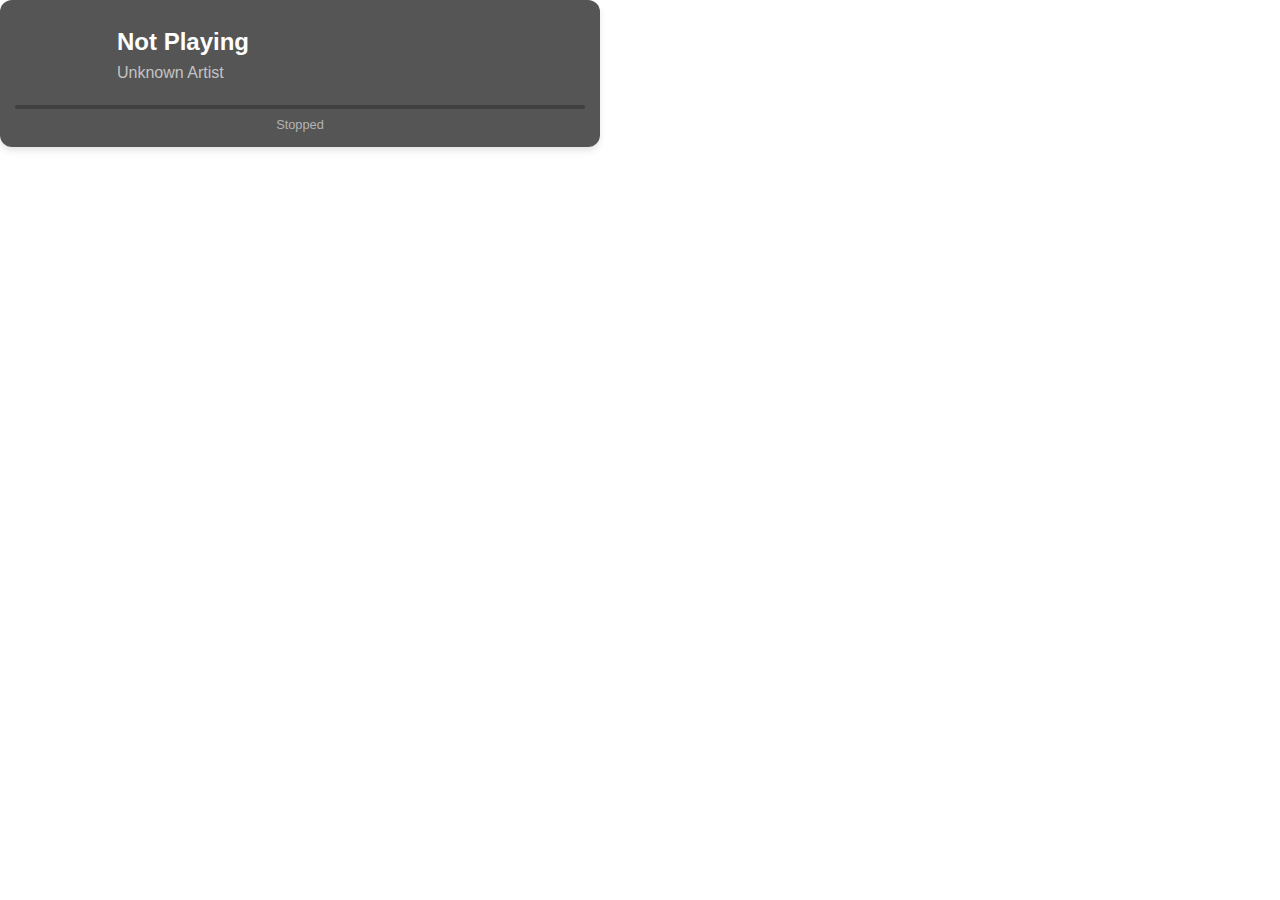
<file: themes/default/index.html>
<!DOCTYPE html>
<html lang="en">
<head>
  <meta charset="UTF-8">
  <meta name="viewport" content="width=device-width, initial-scale=1.0">
  <link rel="icon" href="data:;base64,iVBORw0KGgo=">
  <title>Now Playing</title>
  <style>
    * {
      margin: 0;
      padding: 0;
      box-sizing: border-box;
    }
    body {
      font-family: -apple-system, BlinkMacSystemFont, "Segoe UI", Roboto, "Helvetica Neue", Arial, sans-serif;
      background-color: transparent;
      color: #ffffff;
      min-height: 100vh;
      display: flex;
      align-items: center;
      justify-content: center;
      overflow: hidden;
    }
    #root {
      app-region: drag;
    }
    .player-card {
      width: 100%;
      max-width: 600px;
      padding: 0px;
      /* remove following lines to make container align to center */
      align-self: flex-start;
      left: 0;
      top: 0;
      position: absolute;
    }
    .now-playing {
      background-color: #2a2a2acc;
      border-radius: 12px;
      padding: 15px;
      box-shadow: 0 4px 6px rgba(0, 0, 0, 0.1);
      overflow: visible;
    }
    .track-container {
      display: flex;
      gap: 10px;
      margin-bottom: 10px;
      overflow: visible;
    }
    .album-art {
      width: 80px;
      height: 80px;
      flex-shrink: 0;
      border-radius: 8px;
      margin-right: 12px;
      overflow: hidden;
    }
    .album-art img {
      width: 100%;
      height: 100%;
      object-fit: contain;
    }
    .track-info {
      display: flex;
      flex-direction: column;
      justify-content: center;
      flex: 1;
      min-width: 0;
      overflow: visible;
    }
    .text-wrapper {
      overflow: hidden;
      margin-bottom: 8px;
    }
    .text-wrapper:last-child {
      margin-bottom: 0;
    }
    .track-info h2, .track-info p {
      white-space: nowrap;
      position: relative;
      width: 100%;
      margin: 0;
    }
    .track-info h2 {
      font-size: 1.5rem;
      color: #ffffff;
    }
    .track-info p {
      font-size: 1rem;
      color: #c3c3c3;
    }
    .track-info h2.scroll, .track-info p.scroll {
      animation: scroll-text 20s linear infinite;
    }
    @keyframes scroll-text {
      0% {
        transform: translateX(0);
      }
      5% {
        transform: translateX(0);
      }
      45% {
        transform: translateX(var(--scroll-distance, -100%));
      }
      55% {
        transform: translateX(var(--scroll-distance, -100%));
      }
      95% {
        transform: translateX(0);
      }
      100% {
        transform: translateX(0);
      }
    }
    .progress-bar {
      width: 100%;
      height: 4px;
      background-color: #404040;
      border-radius: 2px;
      margin-bottom: 8px;
      overflow: hidden;
    }
    .progress {
      width: 0%;
      height: 100%;
      background-color: #1db954;
      transition: width 0.1s linear;
    }
    .time-info {
      display: flex;
      justify-content: space-between;
      font-size: 0.8rem;
      color: #b3b3b3;
    }
  </style>
</head>
<body>
  <div class="player-card" id="root">
    <div class="now-playing">
      <div class="track-container">
        <div class="album-art">
          <img src="[data-uri]%3D" alt="Album Art" id="albumArt">
        </div>
        <div class="track-info">
          <div class="text-wrapper">
            <h2 id="trackName">Not Playing</h2>
          </div>
          <div class="text-wrapper">
            <p id="artistName">Unknown Artist</p>
          </div>
        </div>
      </div>
      <div class="progress-bar">
        <div class="progress" id="progress"></div>
      </div>
      <div class="time-info">
        <span id="currentTime"></span>
        <span id="status">Stopped</span>
        <span id="totalTime"></span>
      </div>
    </div>
  </div>
  <script>
    // Format time in MM:SS format
    function formatTime(seconds) {
      const minutes = Math.floor(seconds / 60);
      const remainingSeconds = Math.floor(seconds % 60);
      return `${minutes}:${remainingSeconds.toString().padStart(2, '0')}`;
    }
    // Check if text overflows and add scroll animation if needed
    function checkTextOverflow(element) {
      if (element.scrollWidth > element.clientWidth) {
        const scrollDistance = element.scrollWidth - element.clientWidth;
        element.style.setProperty('--scroll-distance', `-${scrollDistance}px`);
        element.classList.remove('center');
        element.classList.add('scroll');
      } else {
        element.classList.remove('scroll');
        element.classList.add('center');
        element.style.removeProperty('--scroll-distance');
      }
    }
    window.onLoaded = function() {
      const trackNameEl = document.getElementById('trackName');
      const artistNameEl = document.getElementById('artistName');
      const albumArtEl = document.getElementById('albumArt');
      const albumArtDiv = albumArtEl.parentElement;
      const progressBar = document.getElementById('progress');
      const currentTimeText = document.getElementById('currentTime');
      const totalTimeText = document.getElementById('totalTime');
      const statusText = document.getElementById('status');
      let lastStatus = 0
       window.setTrackInfo = function updateTrackInfo(title, artist) {
         trackNameEl.textContent = title || 'Not Playing';
         artistNameEl.textContent = artist || 'Unknown Artist';
        // Check for overflow after updating text
        setTimeout(() => {
          checkTextOverflow(trackNameEl);
          checkTextOverflow(artistNameEl);
        }, 0);
      }
      window.setAlbumArt = function(url) {
        if (url) {
          url = url.trim()
          if (url !== '') {
            albumArtEl.src = url + '?v=' + Date.now();
            albumArtDiv.style.display = 'block';
            return;
          }
        }
        albumArtEl.src = '[data-uri]%3D';
        albumArtDiv.style.display = 'none';
      }
      // Update progress bar and time
      window.setProgress = function(currentTime, duration) {
        if (duration > 0) {
          const progress = (currentTime / duration) * 100;
          if (progressBar) {
            progressBar.style.width = `${progress}%`;
          }
          if (currentTimeText) {
            currentTimeText.textContent = formatTime(currentTime);
          }
          if (totalTimeText) {
            totalTimeText.textContent = formatTime(duration);
          }
        } else {
          if (progressBar) {
            progressBar.style.width = '0';
          }
          if (currentTimeText) {
            currentTimeText.textContent = '';
          }
          if (totalTimeText) {
            totalTimeText.textContent = '';
          }
        }
      }
      window.setPlayingStatus = function(status) {
        if (lastStatus === status)
          return;
        lastStatus = status;
         switch (status) {
           case 0:
           case 1:
           case 2:
           case 3:
             statusText.textContent = 'Stopped';
             break;
           case 4:
             statusText.textContent = 'Now Playing';
             break;
           case 5:
             statusText.textContent = 'Paused';
             break;
           default:
             statusText.textContent = 'Unknown Status';
             break;
         }
      }
    }
  </script>
  <script src="/script/functions.js"></script>
</body>
</html>
</file>
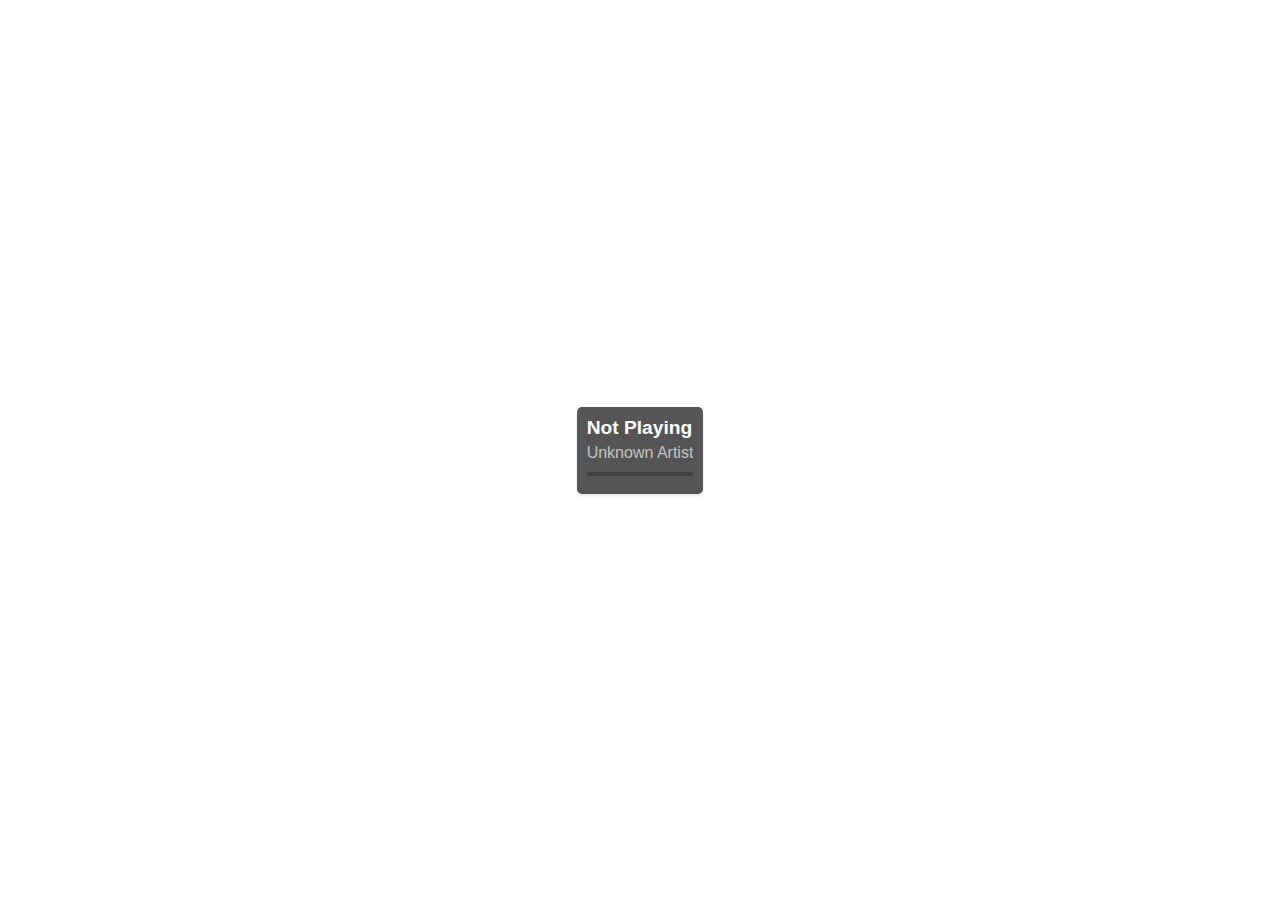
<file: themes/mini/index.html>
<!DOCTYPE html>
<html lang="en">
<head>
  <meta charset="UTF-8">
  <meta name="viewport" content="width=device-width, initial-scale=1.0">
  <link rel="icon" href="data:;base64,iVBORw0KGgo=">
  <title>Now Playing</title>
  <style>
    * {
      margin: 0;
      padding: 0;
      box-sizing: border-box;
    }
    body {
      font-family: -apple-system, BlinkMacSystemFont, "Segoe UI", Roboto, "Helvetica Neue", Arial, sans-serif;
      background-color: transparent;
      color: #ffffff;
      min-height: 100vh;
      display: flex;
      align-items: center;
      justify-content: center;
      overflow: hidden;
    }
    #root {
      app-region: drag;
    }
    .container {
      width: 100%;
      max-width: 250px;
      padding: 0px;
      /* remove following lines to make container align to center */
      align-self: flex-start;
      left: 0;
      top: 0;
      position: absolute;
    }
    .now-playing {
      background-color: #2a2a2acc;
      border-radius: 5px;
      padding: 10px;
      box-shadow: 0 2px 3px rgba(0, 0, 0, 0.1);
      overflow: visible;
    }
    .track-container {
      display: flex;
      gap: 5px;
      margin-bottom: 10px;
      flex-direction: column;
      overflow: visible;
    }
    .text-wrapper {
      overflow: hidden;
    }
    .track-container h2, .track-container p {
      white-space: nowrap;
      position: relative;
      width: 100%;
      margin: 0;
    }
    .track-container h2 {
      font-size: 1.2rem;
      color: #ffffff;
    }
    .track-container p {
      font-size: 1rem;
      color: #c3c3c3;
    }
    .track-container h2.center, .track-container p.center {
      text-align: center;
    }
    .track-container h2.scroll, .track-container p.scroll {
      animation: scroll-text 20s linear infinite;
    }
    @keyframes scroll-text {
      0% {
        transform: translateX(0);
      }
      5% {
        transform: translateX(0);
      }
      45% {
        transform: translateX(var(--scroll-distance, -100%));
      }
      55% {
        transform: translateX(var(--scroll-distance, -100%));
      }
      95% {
        transform: translateX(0);
      }
      100% {
        transform: translateX(0);
      }
    }
    .progress-bar {
      width: 100%;
      height: 4px;
      background-color: #404040;
      border-radius: 2px;
      margin-bottom: 8px;
      overflow: hidden;
    }
    .progress {
      width: 0%;
      height: 100%;
      background-color: #1db954;
      transition: width 0.15s linear;
    }

    /* --- Playback state transitions --- */
    html {
      transition: opacity 0.5s ease-out;
      opacity: 1;
    }
    html.idle {
      opacity: 0;
    }
    html.playing {
      opacity: 1;
    }
    html.paused {
      opacity: 0.85;
    }

    /* Song change: fade track info during swap */
    .track-container {
      transition: opacity 0.15s ease-out;
    }
    html.transitioning .track-container {
      opacity: 0.3;
    }
  </style>
</head>
<body>
  <div class="player-card" id="root">
    <div class="now-playing">
      <div class="track-container">
        <div class="text-wrapper">
          <h2 id="trackName">Not Playing</h2>
        </div>
        <div class="text-wrapper">
          <p id="artistName">Unknown Artist</p>
        </div>
      </div>
      <div class="progress-bar">
        <div class="progress" id="progress"></div>
      </div>
    </div>
  </div>
  <script>
    // Format time in MM:SS format
    function formatTime(seconds) {
      const minutes = Math.floor(seconds / 60);
      const remainingSeconds = Math.floor(seconds % 60);
      return `${minutes}:${remainingSeconds.toString().padStart(2, '0')}`;
    }
    // Check if text overflows and add scroll animation if needed
    function checkTextOverflow(element) {
      if (element.scrollWidth > element.clientWidth) {
        const scrollDistance = element.scrollWidth - element.clientWidth;
        element.style.setProperty('--scroll-distance', `-${scrollDistance}px`);
        element.classList.remove('center');
        element.classList.add('scroll');
      } else {
        element.classList.remove('scroll');
        element.classList.add('center');
        element.style.removeProperty('--scroll-distance');
      }
    }
    window.onLoaded = function() {
      const trackNameEl = document.getElementById('trackName');
      const artistNameEl = document.getElementById('artistName');
      const progressBar = document.getElementById('progress');
      const currentTimeText = document.getElementById('currentTime');
      const totalTimeText = document.getElementById('totalTime');
      const statusText = document.getElementById('status');
      let lastStatus = 0
       window.setTrackInfo = function updateTrackInfo(title, artist) {
         trackNameEl.textContent = title || 'Not Playing';
         artistNameEl.textContent = artist || 'Unknown Artist';
        // Check for overflow after updating text
        setTimeout(() => {
          checkTextOverflow(trackNameEl);
          checkTextOverflow(artistNameEl);
        }, 0);
      }
      window.setAlbumArt = function(url) {
      }
      // Update progress bar and time
      window.setProgress = function(currentTime, duration) {
        if (duration > 0) {
          const progress = (currentTime / duration) * 100;
          if (progressBar) {
            progressBar.style.width = `${progress}%`;
          }
          if (currentTimeText) {
            currentTimeText.textContent = formatTime(currentTime);
          }
          if (totalTimeText) {
            totalTimeText.textContent = formatTime(duration);
          }
        } else {
          if (progressBar) {
            progressBar.style.width = '0';
          }
          if (currentTimeText) {
            currentTimeText.textContent = '';
          }
          if (totalTimeText) {
            totalTimeText.textContent = '';
          }
        }
      }
       window.setPlayingStatus = function(status) {
         if (lastStatus === status)
           return;
         lastStatus = status;
         switch (status) {
           case 0:
           case 1:
           case 2:
           case 3:
             statusText.textContent = 'Stopped';
             break;
           case 4:
             statusText.textContent = 'Now Playing';
             break;
           case 5:
             statusText.textContent = 'Paused';
             break;
           default:
             statusText.textContent = 'Unknown Status';
             break;
         }
       }
    }
  </script>
  <script src="/script/functions.js"></script>
</body>
</html>
</file>
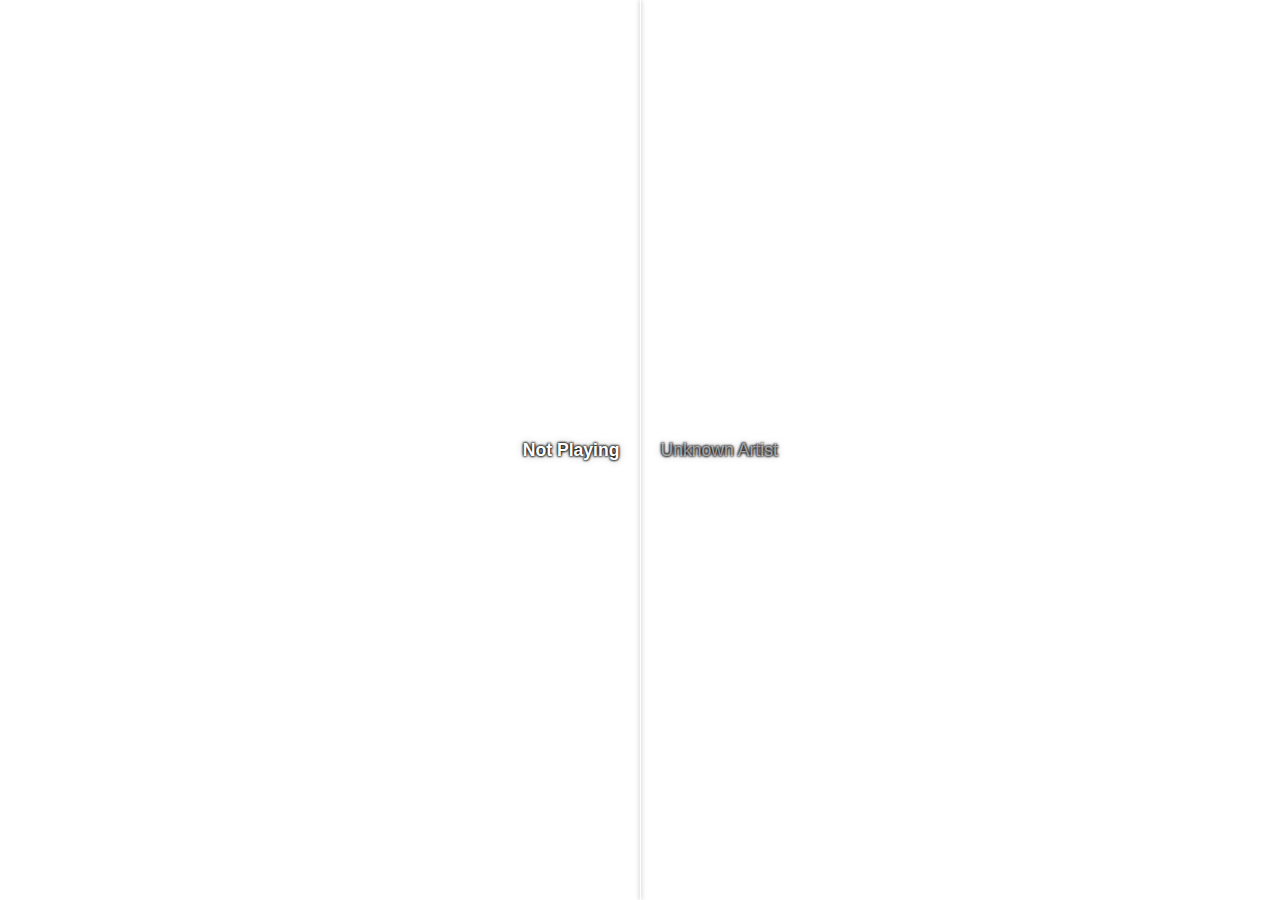
<file: themes/minimal/index.html>
<!DOCTYPE html>
<html lang="en">
<head>
  <meta charset="UTF-8">
  <meta name="viewport" content="width=device-width, initial-scale=1.0">
  <link rel="icon" href="data:;base64,iVBORw0KGgo=">
  <title>Now Playing</title>
  <style>
    * { margin: 0; padding: 0; box-sizing: border-box; }
    body {
      font-family: -apple-system, BlinkMacSystemFont, "Segoe UI", Roboto, "Helvetica Neue", Arial, sans-serif;
      background-color: transparent;
      color: #fff;
      overflow: hidden;
      height: 100vh;
    }
    .container {
      width: 100%;
      height: 100%;
      display: flex;
      align-items: stretch;
      app-region: drag;
    }
    .col {
      flex: 1;
      min-width: 0;
      display: flex;
      align-items: center;
      padding: 10px 20px;
      overflow-wrap: break-word;
      word-break: break-word;
      line-height: 1.6;
      font-size: 1.1rem;
      text-shadow:
        -1px -1px 2px rgba(0, 0, 0, 0.6),
         1px -1px 2px rgba(0, 0, 0, 0.6),
        -1px  1px 2px rgba(0, 0, 0, 0.6),
         1px  1px 2px rgba(0, 0, 0, 0.6),
         0 0 8px rgba(0, 0, 0, 0.3);
    }
    .col-title {
      justify-content: flex-end;
      text-align: right;
      font-weight: 600;
    }
    .col-artist {
      justify-content: flex-start;
      text-align: left;
      font-weight: 400;
      color: rgba(255, 255, 255, 0.5);
    }
    .sep {
      width: 1px;
      align-self: stretch;
      background: rgba(255, 255, 255, 0.25);
      flex-shrink: 0;
      box-shadow: 0 0 4px rgba(0, 0, 0, 0.5);
    }
  </style>
</head>
<body>
  <div class="container" id="root">
    <div class="col col-title"><span id="trackName">Not Playing</span></div>
    <div class="sep"></div>
    <div class="col col-artist"><span id="artistName">Unknown Artist</span></div>
  </div>
  <script>
    window.onLoaded = function() {
      var trackNameEl = document.getElementById('trackName');
      var artistNameEl = document.getElementById('artistName');

      window.setTrackInfo = function(title, artist) {
        trackNameEl.textContent = title || 'Not Playing';
        artistNameEl.textContent = artist || 'Unknown Artist';
      };
      window.setAlbumArt = function() {};
      window.setProgress = function() {};
      window.setPlayingStatus = function() {};
    };
  </script>
  <script src="/script/functions.js"></script>
</body>
</html>
</file>
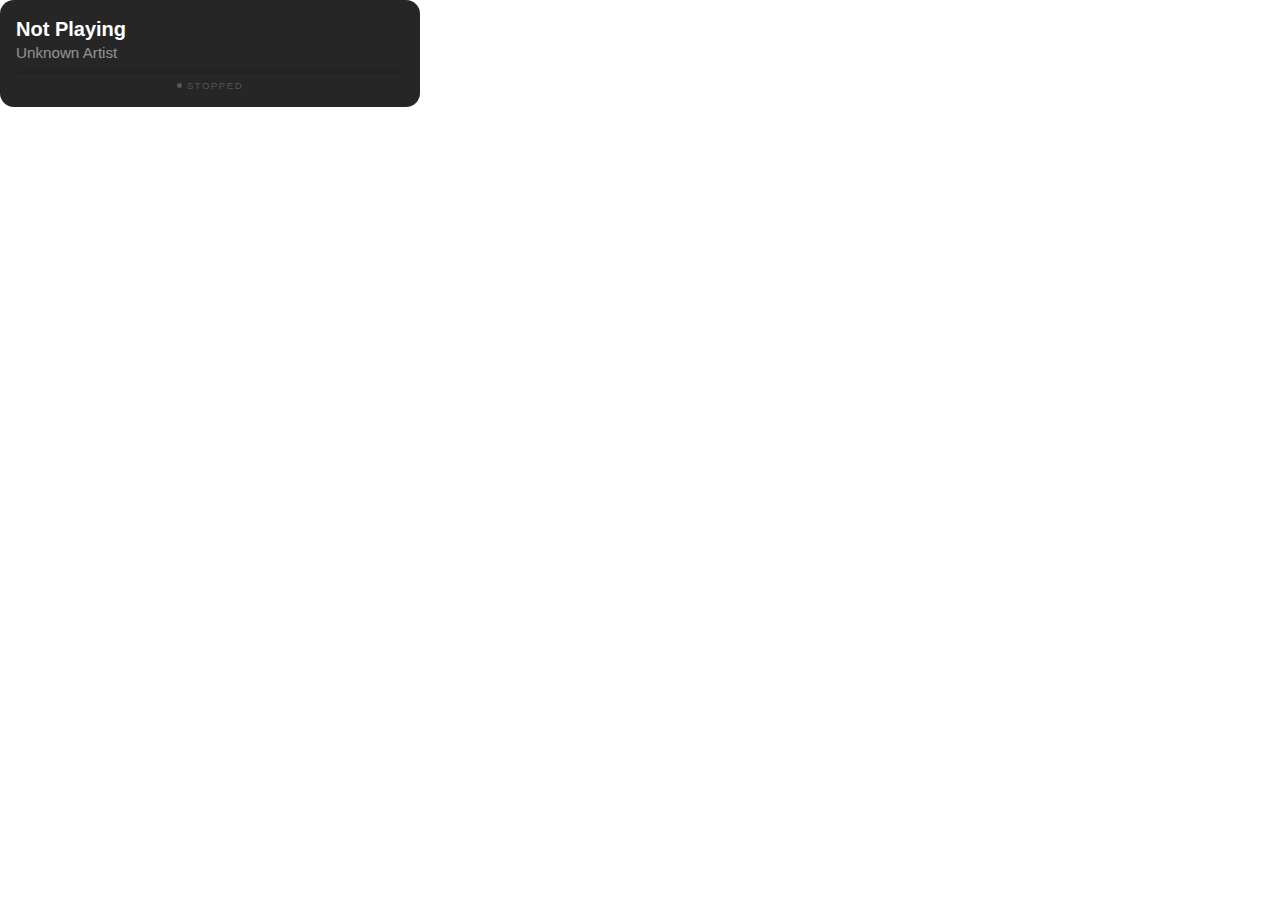
<file: themes/modern/index.html>
<!DOCTYPE html>
<html lang="en">
<head>
  <meta charset="UTF-8">
  <meta name="viewport" content="width=device-width, initial-scale=1.0">
  <link rel="icon" href="data:;base64,iVBORw0KGgo=">
  <title>Now Playing — Modern</title>
  <style>
    * { margin: 0; padding: 0; box-sizing: border-box; }

    body {
      font-family: -apple-system, BlinkMacSystemFont, "Segoe UI", Roboto, "Helvetica Neue", Arial, sans-serif;
      background-color: transparent;
      color: #fff;
      min-height: 100vh;
      display: flex;
      align-items: center;
      justify-content: center;
      overflow: hidden;
    }

    #root {
      app-region: drag;
    }

    /* Entry animation */
    .player-card {
      max-width: 420px;
      width: 100%;
      background: rgba(0, 0, 0, 0.85);
      border-radius: 14px;
      padding: 16px;
      display: flex;
      flex-direction: row;
      align-items: center;
      gap: 14px;
      position: absolute;
      left: 0;
      top: 0;
      align-self: flex-start;
      animation: card-enter 0.4s ease-out both;
    }

    @keyframes card-enter {
      from {
        opacity: 0;
        transform: translateY(8px);
      }
      to {
        opacity: 1;
        transform: translateY(0);
      }
    }

    /* Album art */
    .album-art {
      width: 80px;
      height: 80px;
      border-radius: 8px;
      object-fit: cover;
      flex-shrink: 0;
      display: none;
      transition: opacity 0.25s ease, transform 0.25s ease;
    }

    .album-art.visible {
      display: block;
    }

    .album-art.changing {
      opacity: 0;
      transform: scale(0.95);
    }

    /* Content area */
    .content {
      flex: 1;
      min-width: 0;
      display: flex;
      flex-direction: column;
      gap: 10px;
      overflow: hidden;
    }

    .track-info {
      display: flex;
      flex-direction: column;
      gap: 2px;
    }

    .text-wrapper {
      overflow: hidden;
    }

    /* Title and artist */
    .track-title {
      font-size: 1.25rem;
      font-weight: 600;
      line-height: 1.3;
      color: #fff;
      white-space: nowrap;
      width: fit-content;
      min-width: 100%;
    }

    .artist {
      font-size: 0.95rem;
      font-weight: 400;
      color: rgba(255, 255, 255, 0.5);
      white-space: nowrap;
      width: fit-content;
      min-width: 100%;
    }

    /* Scrolling text overflow */
    @keyframes scroll-text {
      0%   { transform: translateX(0); }
      10%  { transform: translateX(0); }
      50%  { transform: translateX(var(--scroll-distance)); }
      60%  { transform: translateX(var(--scroll-distance)); }
      100% { transform: translateX(0); }
    }

    .scrolling {
      animation: scroll-text 10s linear infinite;
    }

    /* Song change crossfade */
    .track-info.changing .track-title,
    .track-info.changing .artist {
      opacity: 0;
      transition: none;
    }

    .track-title,
    .artist {
      transition: opacity 0.25s ease;
    }

    /* Progress section */
    .progress-section {
      display: flex;
      flex-direction: column;
      gap: 6px;
    }

    .progress-bar {
      width: 100%;
      height: 3px;
      background: #222;
      border-radius: 1.5px;
      overflow: hidden;
    }

    .progress-fill {
      height: 100%;
      width: 0%;
      background: #fff;
      border-radius: 1.5px;
      transition: width 0.2s linear;
    }

    /* Time row */
    .time-row {
      display: grid;
      grid-template-columns: 1fr auto 1fr;
      align-items: center;
      font-size: 0.7rem;
      font-variant-numeric: tabular-nums;
      color: #666;
      letter-spacing: 0.02em;
    }

    .time-row #currentTime {
      justify-self: start;
    }

    .time-row #totalTime {
      justify-self: end;
    }

    /* Status indicator */
    .status {
      justify-self: center;
      display: flex;
      align-items: center;
      gap: 5px;
      font-size: 0.6rem;
      font-weight: 500;
      text-transform: uppercase;
      letter-spacing: 1.5px;
      color: #555;
    }

    .status-dot {
      width: 5px;
      height: 5px;
      border-radius: 50%;
      background: #555;
      flex-shrink: 0;
    }

    /* Playing state — white pulsing dot */
    .status-dot.playing {
      background: #fff;
      box-shadow: 0 0 6px rgba(255, 255, 255, 0.6);
      animation: pulse-dot 2s ease-in-out infinite;
    }

    .status.active {
      color: #999;
    }

    /* Paused state — dim dot, no pulse */
    .status-dot.paused {
      background: #555;
      box-shadow: none;
      animation: none;
    }

    @keyframes pulse-dot {
      0%, 100% { opacity: 0.4; }
      50% { opacity: 1; }
    }
  </style>
</head>
<body>
  <div class="player-card" id="root">
    <img class="album-art" id="albumArt" />
    <div class="content">
      <div class="track-info" id="trackInfo">
        <div class="text-wrapper"><h2 class="track-title" id="trackName">Not Playing</h2></div>
        <div class="text-wrapper"><p class="artist" id="artistName">Unknown Artist</p></div>
      </div>
      <div class="progress-section">
        <div class="progress-bar"><div class="progress-fill" id="progress"></div></div>
        <div class="time-row">
          <span id="currentTime"></span>
          <div class="status" id="statusWrap">
            <span class="status-dot" id="statusDot"></span>
            <span id="status">STOPPED</span>
          </div>
          <span id="totalTime"></span>
        </div>
      </div>
    </div>
  </div>

  <script>
    window.onLoaded = function() {
      var trackNameEl  = document.getElementById('trackName');
      var artistNameEl = document.getElementById('artistName');
      var albumArtEl   = document.getElementById('albumArt');
      var progressEl   = document.getElementById('progress');
      var currentTimeEl = document.getElementById('currentTime');
      var totalTimeEl   = document.getElementById('totalTime');
      var statusEl      = document.getElementById('status');
      var statusDotEl   = document.getElementById('statusDot');
      var statusWrapEl  = document.getElementById('statusWrap');
      var trackInfoEl   = document.getElementById('trackInfo');

      var lastStatus = -1;
      var lastTitle  = '';
      var lastArtist = '';

      // Format seconds to M:SS
      function formatTime(seconds) {
        var min = Math.floor(seconds / 60);
        var sec = Math.floor(seconds % 60);
        return min + ':' + (sec < 10 ? '0' : '') + sec;
      }

      // Check text overflow and apply scroll animation
      function checkTextOverflow(el) {
        el.classList.remove('scrolling');
        el.style.removeProperty('--scroll-distance');
        // Force reflow so scrollWidth recalculates without the animation
        void el.offsetWidth;
        if (el.scrollWidth > el.parentElement.clientWidth) {
          var distance = el.parentElement.clientWidth - el.scrollWidth;
          el.style.setProperty('--scroll-distance', distance + 'px');
          el.classList.add('scrolling');
        }
      }

      // Initial overflow check
      checkTextOverflow(trackNameEl);
      checkTextOverflow(artistNameEl);

      window.addEventListener('resize', function() {
        checkTextOverflow(trackNameEl);
        checkTextOverflow(artistNameEl);
      });

      // --- API: Set track info ---
      window.setTrackInfo = function(title, artist) {
        if (lastTitle === title && lastArtist === artist) return;
        lastTitle = title;
        lastArtist = artist;

        // Crossfade: hide text briefly
        trackInfoEl.classList.add('changing');

        setTimeout(function() {
          trackNameEl.textContent = title || 'Not Playing';
          artistNameEl.textContent = artist || 'Unknown Artist';
          trackInfoEl.classList.remove('changing');

          // Re-check overflow after content update
          setTimeout(function() {
            checkTextOverflow(trackNameEl);
            checkTextOverflow(artistNameEl);
          }, 0);
        }, 30);
      };

      // --- API: Set album art ---
      window.setAlbumArt = function(url) {
        if (url) {
          url = url.trim();
          if (url !== '') {
            // Crossfade: scale down then back up
            albumArtEl.classList.add('changing');
            setTimeout(function() {
              albumArtEl.src = url + '?v=' + Date.now();
              albumArtEl.classList.add('visible');
              albumArtEl.classList.remove('changing');
            }, 50);
            return;
          }
        }
        // No art — hide completely
        albumArtEl.classList.remove('visible');
        albumArtEl.classList.remove('changing');
        albumArtEl.removeAttribute('src');
      };

      // --- API: Set progress ---
      window.setProgress = function(currentTime, duration) {
        if (duration <= 0) {
          progressEl.style.width = '0%';
          currentTimeEl.textContent = '';
          totalTimeEl.textContent = '';
          return;
        }
        var pct = Math.min(100, Math.max(0, (currentTime / duration) * 100));
        progressEl.style.width = pct + '%';
        currentTimeEl.textContent = formatTime(currentTime);
        totalTimeEl.textContent = formatTime(duration);
      };

      // --- API: Set playing status ---
      window.setPlayingStatus = function(status) {
        if (lastStatus === status) return;
        lastStatus = status;

        // Reset dot classes
        statusDotEl.className = 'status-dot';
        statusWrapEl.classList.remove('active');

        switch (status) {
          case 4:
            statusEl.textContent = 'PLAYING';
            statusDotEl.classList.add('playing');
            statusWrapEl.classList.add('active');
            break;
          case 5:
            statusEl.textContent = 'PAUSED';
            statusDotEl.classList.add('paused');
            break;
          default:
            statusEl.textContent = 'STOPPED';
            break;
        }
      };

      // Set initial state
      window.setPlayingStatus(0);
    };
  </script>
  <script src="/script/functions.js"></script>
</body>
</html>
</file>
